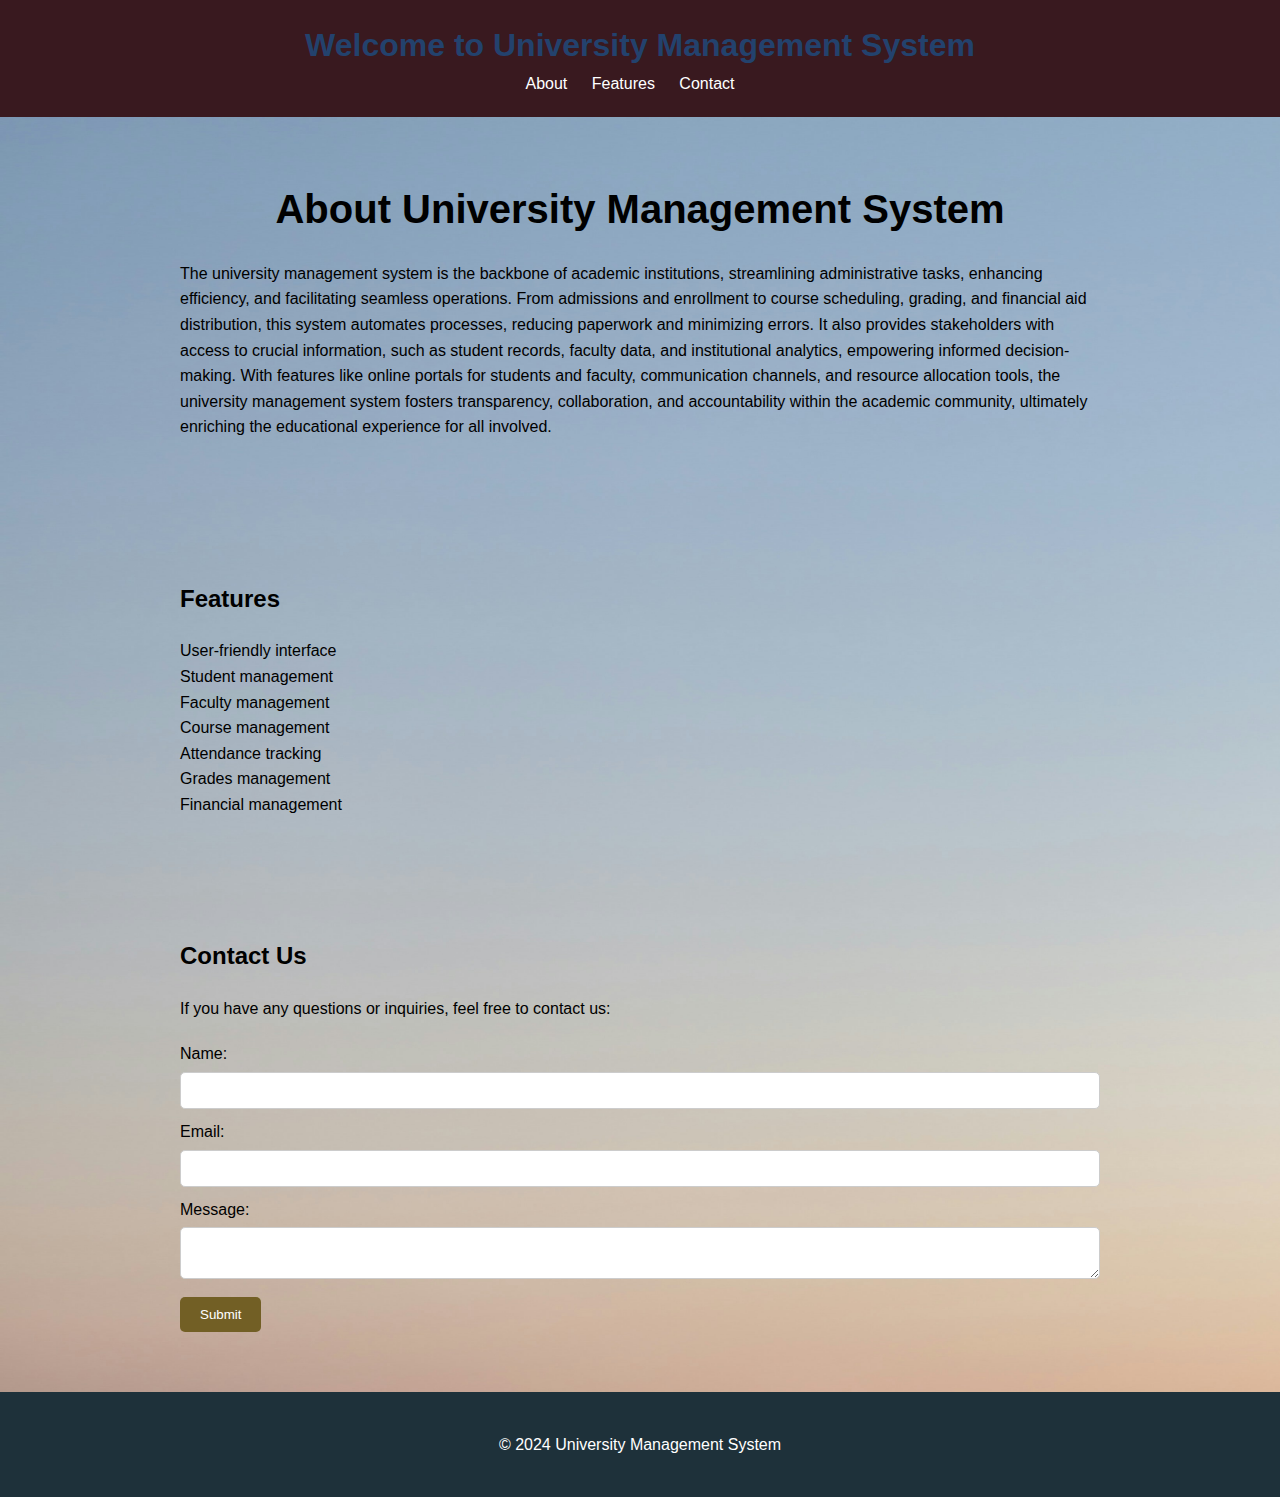
<file: index.html>
<!DOCTYPE html>
<html lang="en">
<head>
    <meta charset="UTF-8">
    <meta name="viewport" content="width=device-width, initial-scale=1.0">
    <title>University Management System</title>
    <link rel="stylesheet" href="style.css"> <!-- Link to your custom CSS file -->
</head>
<body>
    <header>
        <h1>Welcome to University Management System</h1>
        <nav>
            <ul>
                <li><a href="about.html">About</a></li>
                <li><a href="features.html">Features</a></li>
                <li><a href="contact.html">Contact</a></li>
            </ul>
        </nav>
    </header>

    <section id="about">
        <div class="container">
            <h2 style="text-align: center;" class="demo1">About University Management System</h2>
            <p>The university management system is the backbone of academic institutions, streamlining administrative tasks, enhancing efficiency, and facilitating seamless operations. From admissions and enrollment to course scheduling, grading, and financial aid distribution, this system automates processes, reducing paperwork and minimizing errors. It also provides stakeholders with access to crucial information, such as student records, faculty data, and institutional analytics, empowering informed decision-making. With features like online portals for students and faculty, communication channels, and resource allocation tools, the university management system fosters transparency, collaboration, and accountability within the academic community, ultimately enriching the educational experience for all involved.</p>
        </div>
    </section>

    <section id="features">
        <div class="container">
            <h2>Features</h2>
            <ul class="demo">
                <li>User-friendly interface</li>
                <li>Student management</li>
                <li>Faculty management</li>
                <li>Course management</li>
                <li>Attendance tracking</li>
                <li>Grades management</li>
                <li>Financial management</li>
            </ul>
        </div>
    </section>

    <section id="contact">
        <div class="container">
            <h2>Contact Us</h2>
            <p>If you have any questions or inquiries, feel free to contact us:</p>
            <form action="contact.php" method="POST">
                <label for="name">Name:</label>
                <input type="text" id="name" name="name" required>
                <label for="email">Email:</label>
                <input type="email" id="email" name="email" required>
                <label for="message">Message:</label>
                <textarea id="message" name="message" required></textarea>
                <button type="submit">Submit</button>
            </form>
        </div>
    </section>

    <footer>
        <div class="container">
            <p>&copy; 2024 University Management System</p>
        </div>
    </footer>

</body>
</html>
</file>
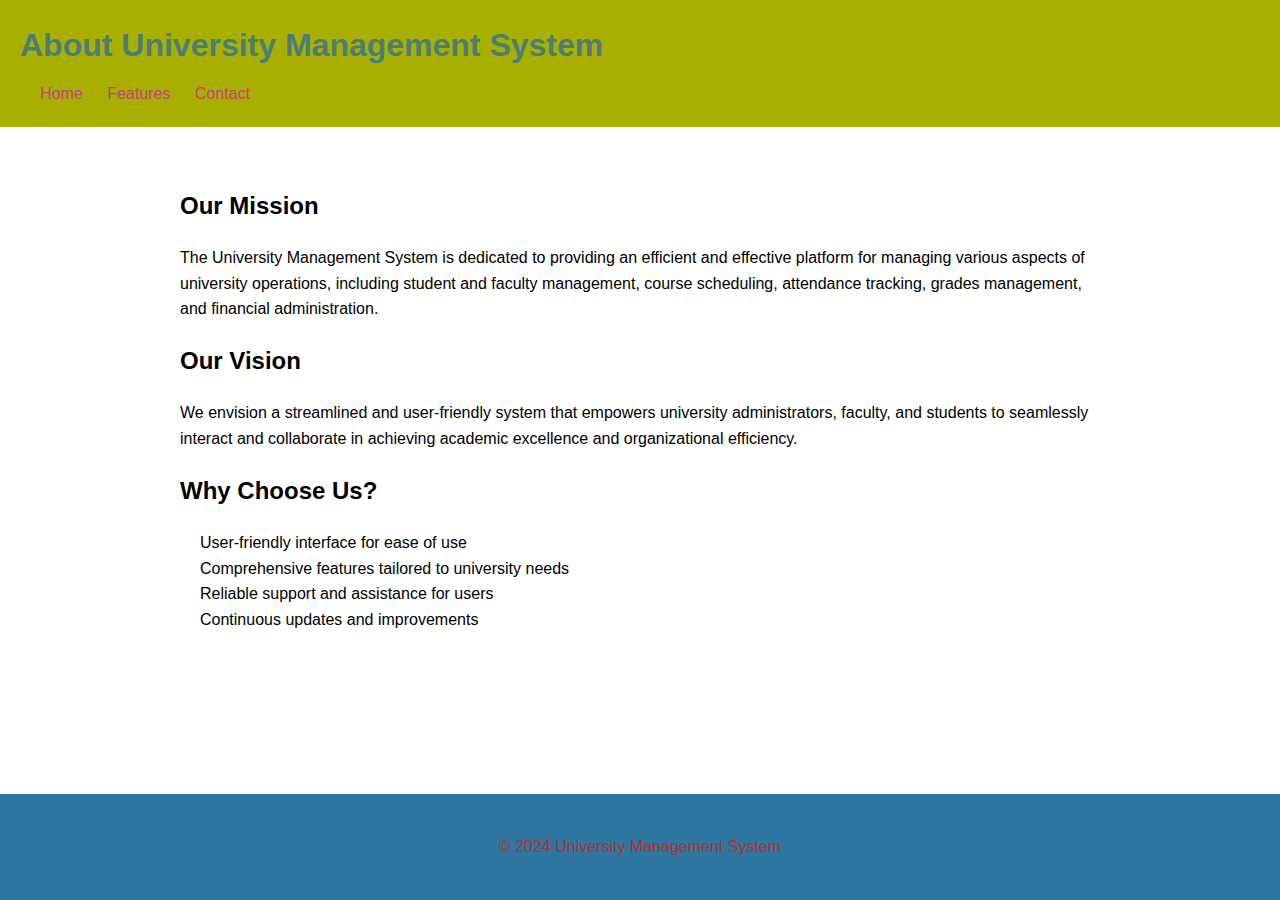
<file: about.html>
<!DOCTYPE html>
<html lang="en">
<head>
    <meta charset="UTF-8">
    <meta name="viewport" content="width=device-width, initial-scale=1.0">
    <title>About University Management System</title>
    <link rel="stylesheet" href="about.css"> <!-- Link to your custom CSS file -->
</head>
<body>
    <header>
        <h1>About University Management System</h1>
        <nav>
            <ul>
                <li><a href="index.html">Home</a></li>
                <li><a href="features.html">Features</a></li>
                <li><a href="contact.html">Contact</a></li>
            </ul>
        </nav>
    </header>

    <section id="about">
        <div class="container">
            <h2>Our Mission</h2>
            <p>The University Management System is dedicated to providing an efficient and effective platform for managing various aspects of university operations, including student and faculty management, course scheduling, attendance tracking, grades management, and financial administration.</p>
            <h2>Our Vision</h2>
            <p>We envision a streamlined and user-friendly system that empowers university administrators, faculty, and students to seamlessly interact and collaborate in achieving academic excellence and organizational efficiency.</p>
            <h2>Why Choose Us?</h2>
            <ul>
                <li>User-friendly interface for ease of use</li>
                <li>Comprehensive features tailored to university needs</li>
                <li>Reliable support and assistance for users</li>
                <li>Continuous updates and improvements</li>
            </ul>
        </div>
    </section>

    <footer>
        <div class="container">
            <p>&copy; 2024 University Management System</p>
        </div>
    </footer>

</body>
</html>
</file>
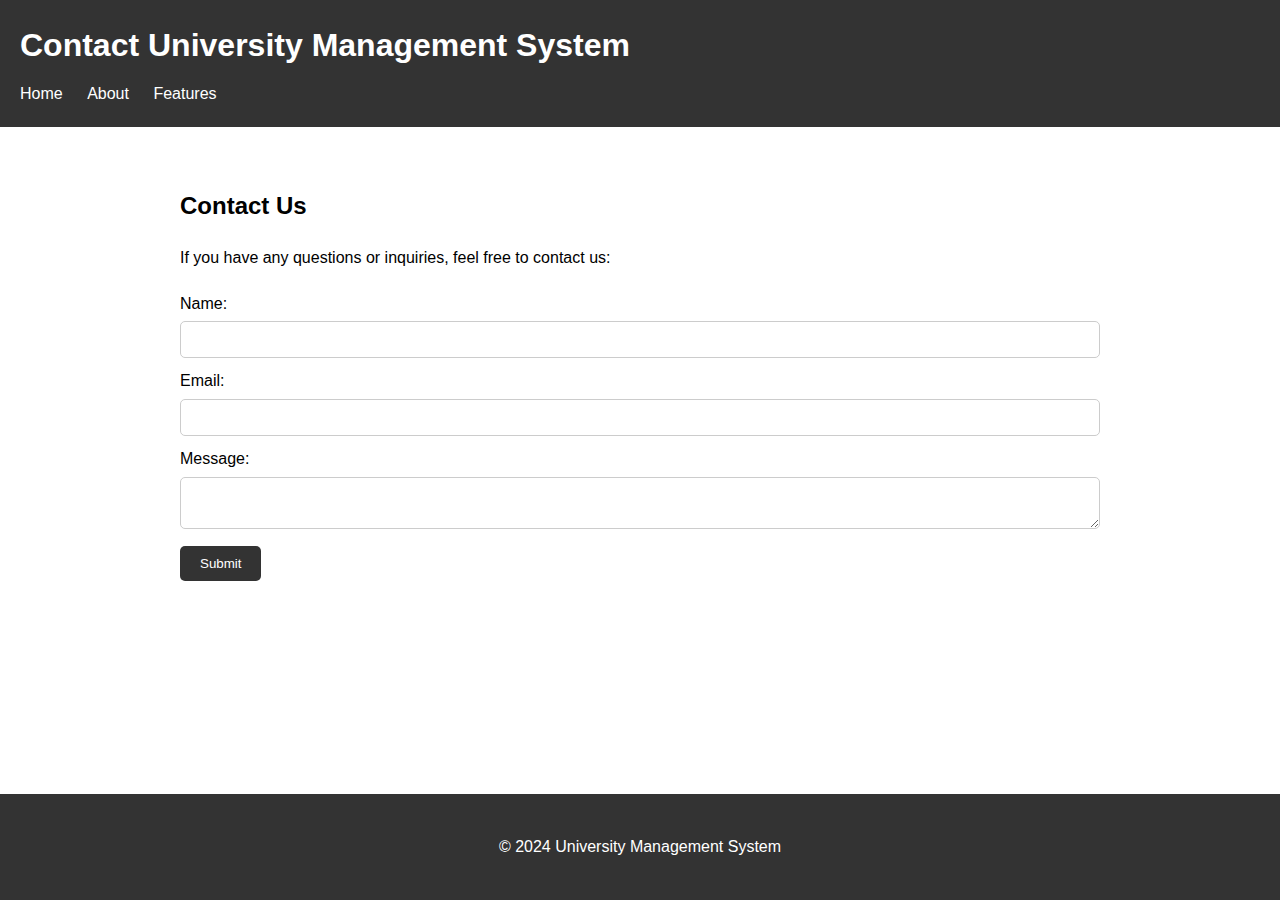
<file: contact.html>
<!DOCTYPE html>
<html lang="en">
<head>
    <meta charset="UTF-8">
    <meta name="viewport" content="width=device-width, initial-scale=1.0">
    <title>Contact University Management System</title>
    <link rel="stylesheet" href="contact.css"> <!-- Link to your custom CSS file -->
</head>
<body>
    <header>
        <h1>Contact University Management System</h1>
        <nav>
            <ul>
                <li><a href="index.html">Home</a></li>
                <li><a href="about.html">About</a></li>
                <li><a href="features.html">Features</a></li>
            </ul>
        </nav>
    </header>

    <section id="contact">
        <div class="container">
            <h2>Contact Us</h2>
            <p>If you have any questions or inquiries, feel free to contact us:</p>
            <form action="contact.php" method="POST">
                <label for="name">Name:</label>
                <input type="text" id="name" name="name" required>
                <label for="email">Email:</label>
                <input type="email" id="email" name="email" required>
                <label for="message">Message:</label>
                <textarea id="message" name="message" required></textarea>
                <button type="submit">Submit</button>
            </form>
        </div>
    </section>

    <footer>
        <div class="container">
            <p>&copy; 2024 University Management System</p>
        </div>
    </footer>

</body>
</html>
</file>
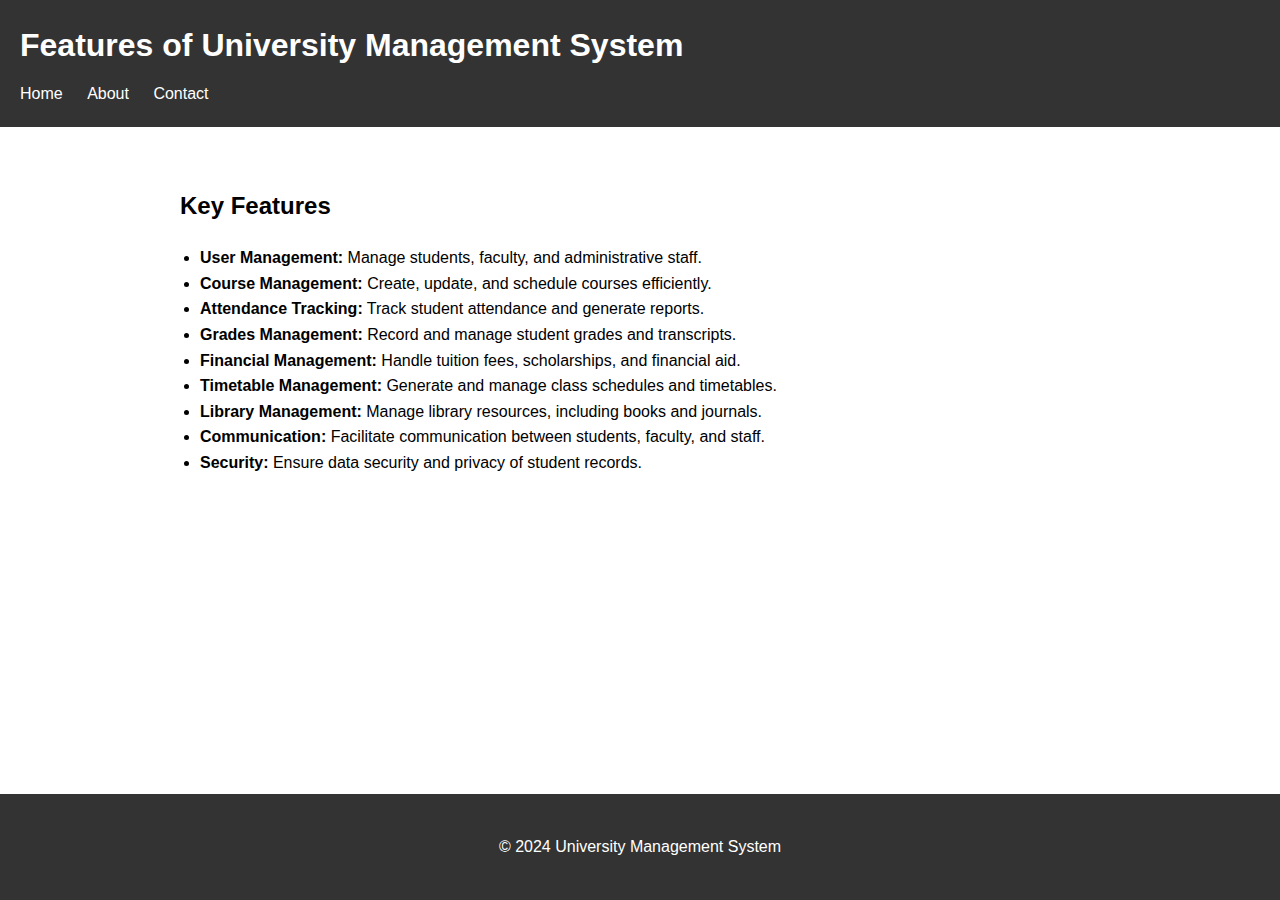
<file: features.html>
<!DOCTYPE html>
<html lang="en">
<head>
    <meta charset="UTF-8">
    <meta name="viewport" content="width=device-width, initial-scale=1.0">
    <title>Features of University Management System</title>
    <link rel="stylesheet" href="features.css"> <!-- Link to your custom CSS file -->
</head>
<body>
    <header>
        <h1>Features of University Management System</h1>
        <nav>
            <ul>
                <li><a href="index.html">Home</a></li>
                <li><a href="about.html">About</a></li>
                <li><a href="contact.html">Contact</a></li>
            </ul>
        </nav>
    </header>

    <section id="features">
        <div class="container">
            <h2>Key Features</h2>
            <ul>
                <li><strong>User Management:</strong> Manage students, faculty, and administrative staff.</li>
                <li><strong>Course Management:</strong> Create, update, and schedule courses efficiently.</li>
                <li><strong>Attendance Tracking:</strong> Track student attendance and generate reports.</li>
                <li><strong>Grades Management:</strong> Record and manage student grades and transcripts.</li>
                <li><strong>Financial Management:</strong> Handle tuition fees, scholarships, and financial aid.</li>
                <li><strong>Timetable Management:</strong> Generate and manage class schedules and timetables.</li>
                <li><strong>Library Management:</strong> Manage library resources, including books and journals.</li>
                <li><strong>Communication:</strong> Facilitate communication between students, faculty, and staff.</li>
                <li><strong>Security:</strong> Ensure data security and privacy of student records.</li>
            </ul>
        </div> 
    </section>

    <footer>
        <div class="container">
            <p>&copy; 2024 University Management System</p>
        </div>
    </footer>

</body>
</html>
</file>
<file: style.css>
/* Reset some default styles */
* {
    margin: 0;
    padding: 0;
    box-sizing: border-box;
}

body {
    font-family: Arial, sans-serif;
    line-height: 1.6;
    background: url(bg1.jpg);
    background-size: cover;
}

header {
    background-color: #39191f;
    color: #23426d;
    padding: 20px;
    text-align: center;
}

header h1 {
    font-size: 2em;
}

nav ul {
    list-style: none;
}

nav ul li {
    display: inline;
    margin-right: 20px;
}

nav ul li a {
    color: #fff;
    text-decoration: none;
}

.container {
    max-width: 960px;
    margin: 0 auto;
    padding: 20px;
}

section {
    padding: 40px 0;
}

section h2 {
    font-size: 1.5em;
    margin-bottom: 20px;
}

section p {
    margin-bottom: 20px;
}

ul {
    list-style: none;
}

footer {
    background-color: #1e313a;
    color: #fff;
    text-align: center;
    padding: 20px;
    position:relative;
    bottom: 0;
    width: 100%;
}

footer p {
    margin: 0;
}

form label {
    display: block;
    margin-bottom: 5px;
}

form input,
form textarea {
    width: 100%;
    padding: 10px;
    margin-bottom: 10px;
    border: 1px solid #ccc;
    border-radius: 5px;
}

form button {
    background-color: #725f25;
    color: #fff;
    border: none;
    padding: 10px 20px;
    cursor: pointer;
    border-radius: 5px;
}

form button:hover {
    background-color: #555;
}


.demo1{
    font-size: 40px;
    font-weight: bold;
}

.demo1:hover{
    color: rgb(233, 126, 5);
}
</file>
<file: about.css>
/* Reset some default styles */
* {
    margin: 0;
    padding: 0;
    box-sizing: border-box;
}

body {
    font-family: Arial, sans-serif;
    line-height: 1.6;
}

header {
    background-color: #a9af00;
    color: #4a7f77;
    padding: 20px;
}

header h1 {
    font-size: 2em;
    margin-bottom: 10px;
}

nav ul {
    list-style: none;
}

nav ul li {
    display: inline;
    margin-right: 20px;
}

nav ul li a {
    color: #bd467e;
    text-decoration: none;
}

.container {
    max-width: 960px;
    margin: 0 auto;
    padding: 20px;
}

section {
    padding: 40px 0;
}

section h2 {
    font-size: 1.5em;
    margin-bottom: 20px;
}

section p {
    margin-bottom: 20px;
}

ul {
    list-style: none;
    margin-left: 20px;
}

footer {
    background-color: #2c76a0;
    color: #af3131;
    text-align: center;
    padding: 20px;
    position: absolute;
    bottom: 0;
    width: 100%;
}

footer p {
    margin: 0;
}
</file>
<file: contact.css>
/* Reset some default styles */
* {
    margin: 0;
    padding: 0;
    box-sizing: border-box;
}

body {
    font-family: Arial, sans-serif;
    line-height: 1.6;
}

header {
    background-color: #333;
    color: #fff;
    padding: 20px;
}

header h1 {
    font-size: 2em;
    margin-bottom: 10px;
}

nav ul {
    list-style: none;
}

nav ul li {
    display: inline;
    margin-right: 20px;
}

nav ul li a {
    color: #fff;
    text-decoration: none;
}

.container {
    max-width: 960px;
    margin: 0 auto;
    padding: 20px;
}

section {
    padding: 40px 0;
}

section h2 {
    font-size: 1.5em;
    margin-bottom: 20px;
}

section p {
    margin-bottom: 20px;
}

form label {
    display: block;
    margin-bottom: 5px;
}

form input,
form textarea {
    width: 100%;
    padding: 10px;
    margin-bottom: 10px;
    border: 1px solid #ccc;
    border-radius: 5px;
}

form button {
    background-color: #333;
    color: #fff;
    border: none;
    padding: 10px 20px;
    cursor: pointer;
    border-radius: 5px;
}

form button:hover {
    background-color: #555;
}

footer {
    background-color: #333;
    color: #fff;
    text-align: center;
    padding: 20px;
    position: absolute;
    bottom: 0;
    width: 100%;
}

footer p {
    margin: 0;
}
</file>
<file: features.css>
/* Reset some default styles */
* {
    margin: 0;
    padding: 0;
    box-sizing: border-box;
}

body {
    font-family: Arial, sans-serif;
    line-height: 1.6;
}

header {
    background-color: #333;
    color: #fff;
    padding: 20px;
}

header h1 {
    font-size: 2em;
    margin-bottom: 10px;
}

nav ul {
    list-style: none;
}

nav ul li {
    display: inline;
    margin-right: 20px;
}

nav ul li a {
    color: #fff;
    text-decoration: none;
}

.container {
    max-width: 960px;
    margin: 0 auto;
    padding: 20px;
}

section {
    padding: 40px 0;
}

section h2 {
    font-size: 1.5em;
    margin-bottom: 20px;
}

section ul {
    list-style-type: disc;
    margin-left: 20px;
}

footer {
    background-color: #333;
    color: #fff;
    text-align: center;
    padding: 20px;
    position: absolute;
    bottom: 0;
    width: 100%;
}

footer p {
    margin: 0;
}
</file>
